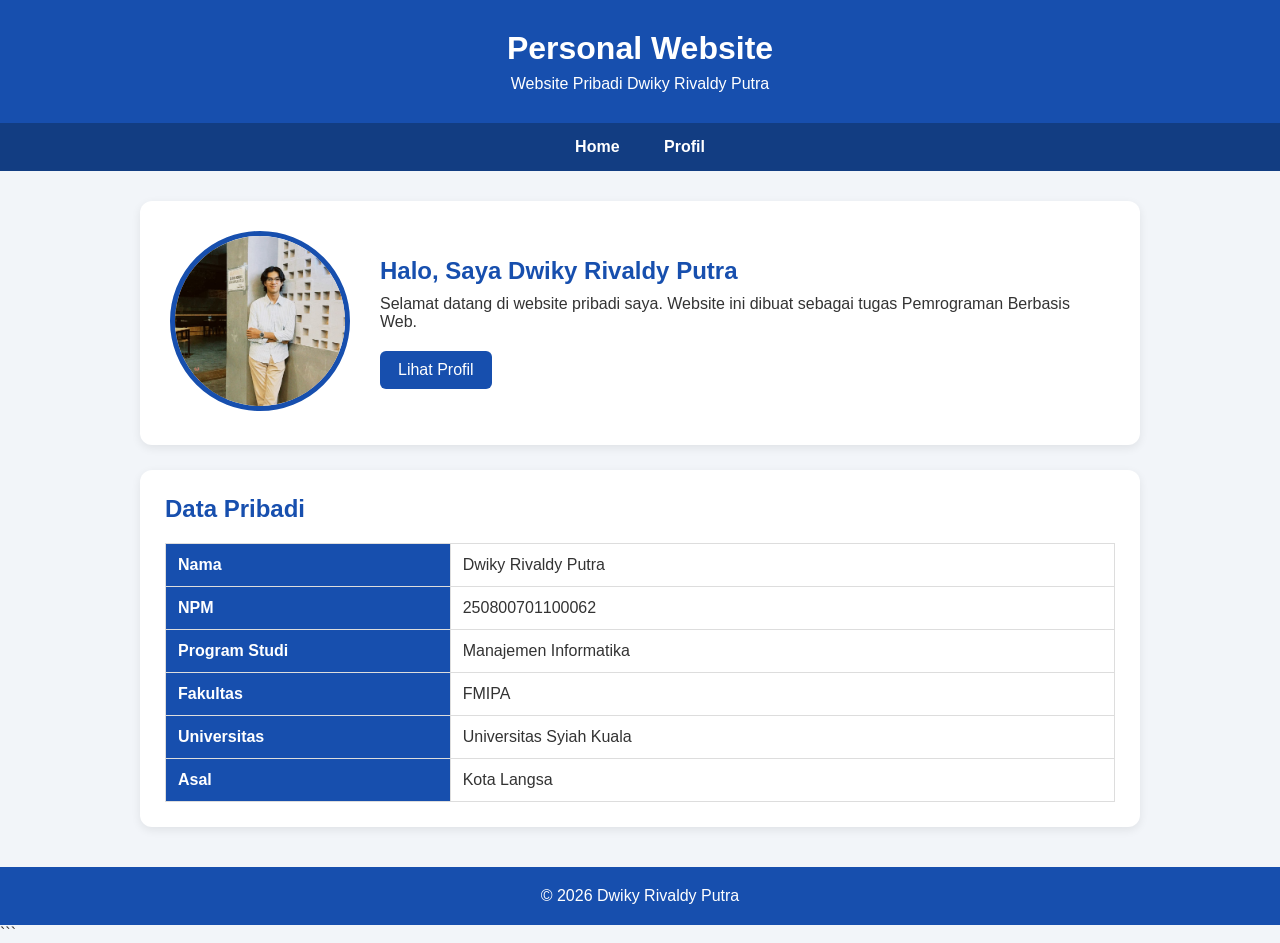
<file: index.html>
<!DOCTYPE html>
<html lang="id">
<head>
    <meta charset="UTF-8">
    <meta name="viewport" content="width=device-width, initial-scale=1.0">
    <title>Personal Website - Dwiky Rivaldy</title>
    <link rel="stylesheet" href="./style.css">
</head>

<body>

    <header>
        <h1>Personal Website</h1>
        <p>Website Pribadi Dwiky Rivaldy Putra</p>
    </header>

    <nav>
        <a href="index.html">Home</a>
        <a href="profile.html">Profil</a>
    </nav>

    <main>

        <section class="hero">
            <div class="foto">
                <img src="fotoweh.jpeg" alt="Foto Dwiky Rivaldy">
            </div>

            <div class="intro">
                <h2>Halo, Saya Dwiky Rivaldy Putra</h2>
                <p>
                    Selamat datang di website pribadi saya.
                    Website ini dibuat sebagai tugas Pemrograman Berbasis Web.
                </p>

                <a href="profile.html" class="tombol">Lihat Profil</a>
            </div>
        </section>

        <section class="card">
            <h2>Data Pribadi</h2>

            <table>
                <tr>
                    <th>Nama</th>
                    <td>Dwiky Rivaldy Putra</td>
                </tr>

                <tr>
                    <th>NPM</th>
                    <td>250800701100062</td>
                </tr>

                <tr>
                    <th>Program Studi</th>
                    <td>Manajemen Informatika</td>
                </tr>

                <tr>
                    <th>Fakultas</th>
                    <td>FMIPA</td>
                </tr>

                <tr>
                    <th>Universitas</th>
                    <td>Universitas Syiah Kuala</td>
                </tr>

                <tr>
                    <th>Asal</th>
                    <td>Kota Langsa</td>
                </tr>
            </table>
        </section>

    </main>

    <footer>
        <p>&copy; 2026 Dwiky Rivaldy Putra</p>
    </footer>

</body>
</html>
```
</file>
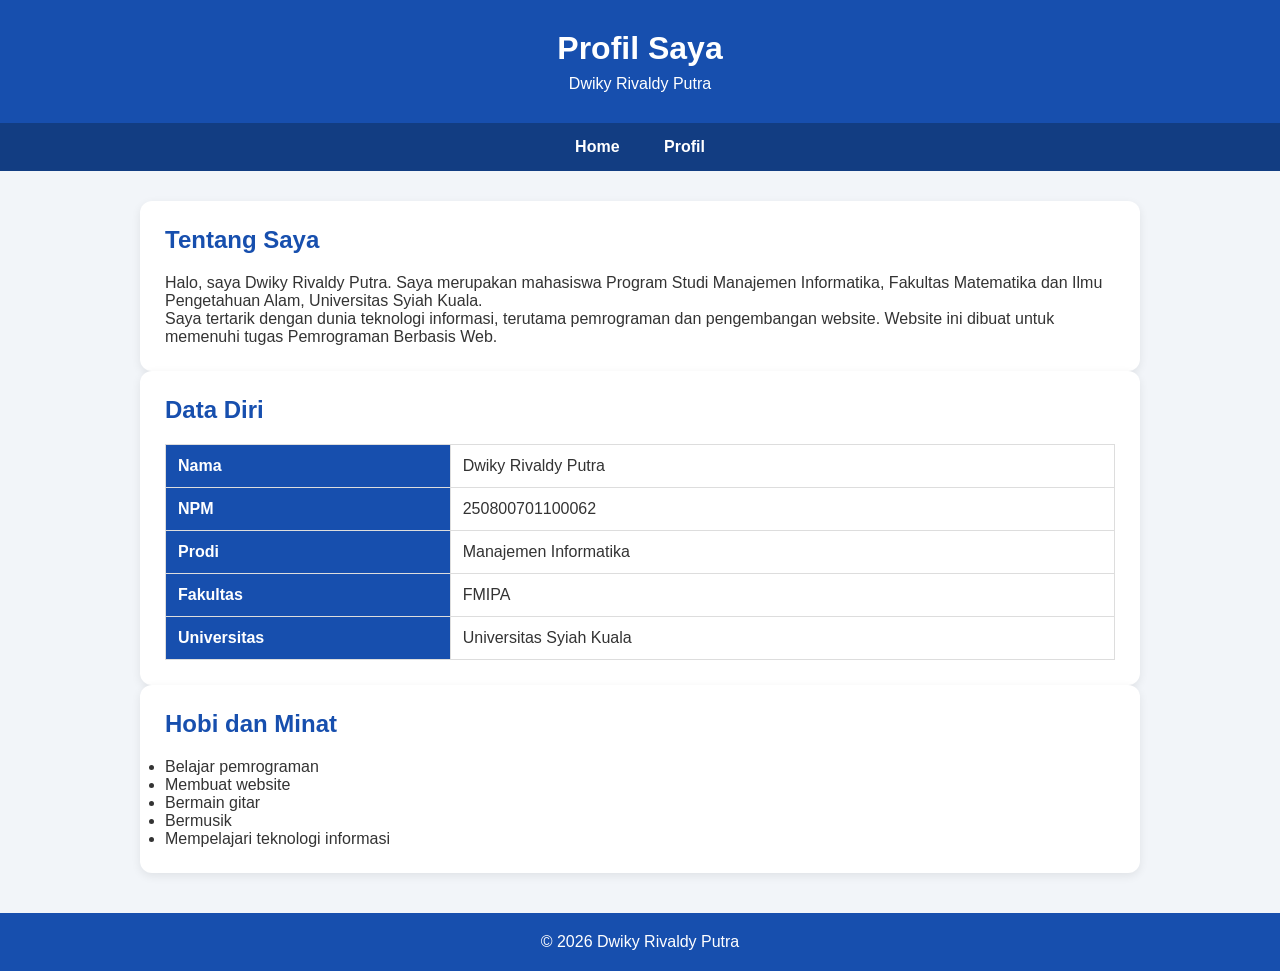
<file: profile.html>
<!DOCTYPE html>
<html lang="id">
<head>
    <meta charset="UTF-8">
    <meta name="viewport" content="width=device-width, initial-scale=1.0">
    <title>Profil - Dwiky Rivaldy</title>
    <link rel="stylesheet" href="style.css">
</head>

<body>

    <header>
        <h1>Profil Saya</h1>
        <p>Dwiky Rivaldy Putra</p>
    </header>

    <nav>
        <a href="index.html">Home</a>
        <a href="profile.html">Profil</a>
    </nav>

    <main>

        <section class="card">
            <h2>Tentang Saya</h2>

            <p>
                Halo, saya Dwiky Rivaldy Putra. Saya merupakan mahasiswa
                Program Studi Manajemen Informatika, Fakultas Matematika
                dan Ilmu Pengetahuan Alam, Universitas Syiah Kuala.
            </p>

            <p>
                Saya tertarik dengan dunia teknologi informasi, terutama
                pemrograman dan pengembangan website. Website ini dibuat
                untuk memenuhi tugas Pemrograman Berbasis Web.
            </p>
        </section>

        <section class="card">
            <h2>Data Diri</h2>

            <table>
                <tr>
                    <th>Nama</th>
                    <td>Dwiky Rivaldy Putra</td>
                </tr>

                <tr>
                    <th>NPM</th>
                    <td>250800701100062</td>
                </tr>

                <tr>
                    <th>Prodi</th>
                    <td>Manajemen Informatika</td>
                </tr>

                <tr>
                    <th>Fakultas</th>
                    <td>FMIPA</td>
                </tr>

                <tr>
                    <th>Universitas</th>
                    <td>Universitas Syiah Kuala</td>
                </tr>
            </table>
        </section>

        <section class="card">
            <h2>Hobi dan Minat</h2>

            <ul>
                <li>Belajar pemrograman</li>
                <li>Membuat website</li>
                <li>Bermain gitar</li>
                <li>Bermusik</li>
                <li>Mempelajari teknologi informasi</li>
            </ul>
        </section>

    </main>

    <footer>
        <p>&copy; 2026 Dwiky Rivaldy Putra</p>
    </footer>

</body>
</html>
</file>
<file: style.css>
* {
    margin: 0;
    padding: 0;
    box-sizing: border-box;
}

body {
    font-family: Arial, sans-serif;
    background-color: #f2f5f9;
    color: #333;
}

/* Header */
header {
    background-color: #174fae;
    color: white;
    text-align: center;
    padding: 30px;
}

header h1 {
    margin-bottom: 8px;
}

/* Menu */
nav {
    background-color: #123d82;
    text-align: center;
    padding: 15px;
}

nav a {
    color: white;
    text-decoration: none;
    margin: 0 20px;
    font-weight: bold;
}

nav a:hover {
    color: #bcd4ff;
}

/* Isi */
main {
    width: 90%;
    max-width: 1000px;
    margin: 30px auto;
}

/* Hero */
.hero {
    background-color: white;
    padding: 30px;
    border-radius: 12px;
    display: flex;
    align-items: center;
    gap: 30px;
    margin-bottom: 25px;
    box-shadow: 0 3px 10px rgba(0,0,0,0.08);
}

.foto img {
    width: 180px;
    height: 180px;
    object-fit: cover;
    border-radius: 50%;
    border: 5px solid #174fae;
}

.intro h2 {
    color: #174fae;
    margin-bottom: 10px;
}

.intro p {
    margin-bottom: 20px;
}

/* Tombol */
.tombol {
    display: inline-block;
    background-color: #174fae;
    color: white;
    text-decoration: none;
    padding: 10px 18px;
    border-radius: 6px;
}

.tombol:hover {
    background-color: #0d3578;
}

/* Card */
.card {
    background-color: white;
    padding: 25px;
    border-radius: 12px;
    box-shadow: 0 3px 10px rgba(0,0,0,0.08);
}

.card h2 {
    color: #174fae;
    margin-bottom: 20px;
}

/* Tabel */
table {
    width: 100%;
    border-collapse: collapse;
}

table th,
table td {
    border: 1px solid #ddd;
    padding: 12px;
    text-align: left;
}

table th {
    background-color: #174fae;
    color: white;
    width: 30%;
}

/* Footer */
footer {
    background-color: #174fae;
    color: white;
    text-align: center;
    padding: 20px;
    margin-top: 40px;
}

/* Tampilan HP */
@media (max-width: 600px) {

    .hero {
        flex-direction: column;
        text-align: center;
    }

    .foto img {
        width: 150px;
        height: 150px;
    }

    nav a {
        margin: 0 10px;
    }
}
</file>
